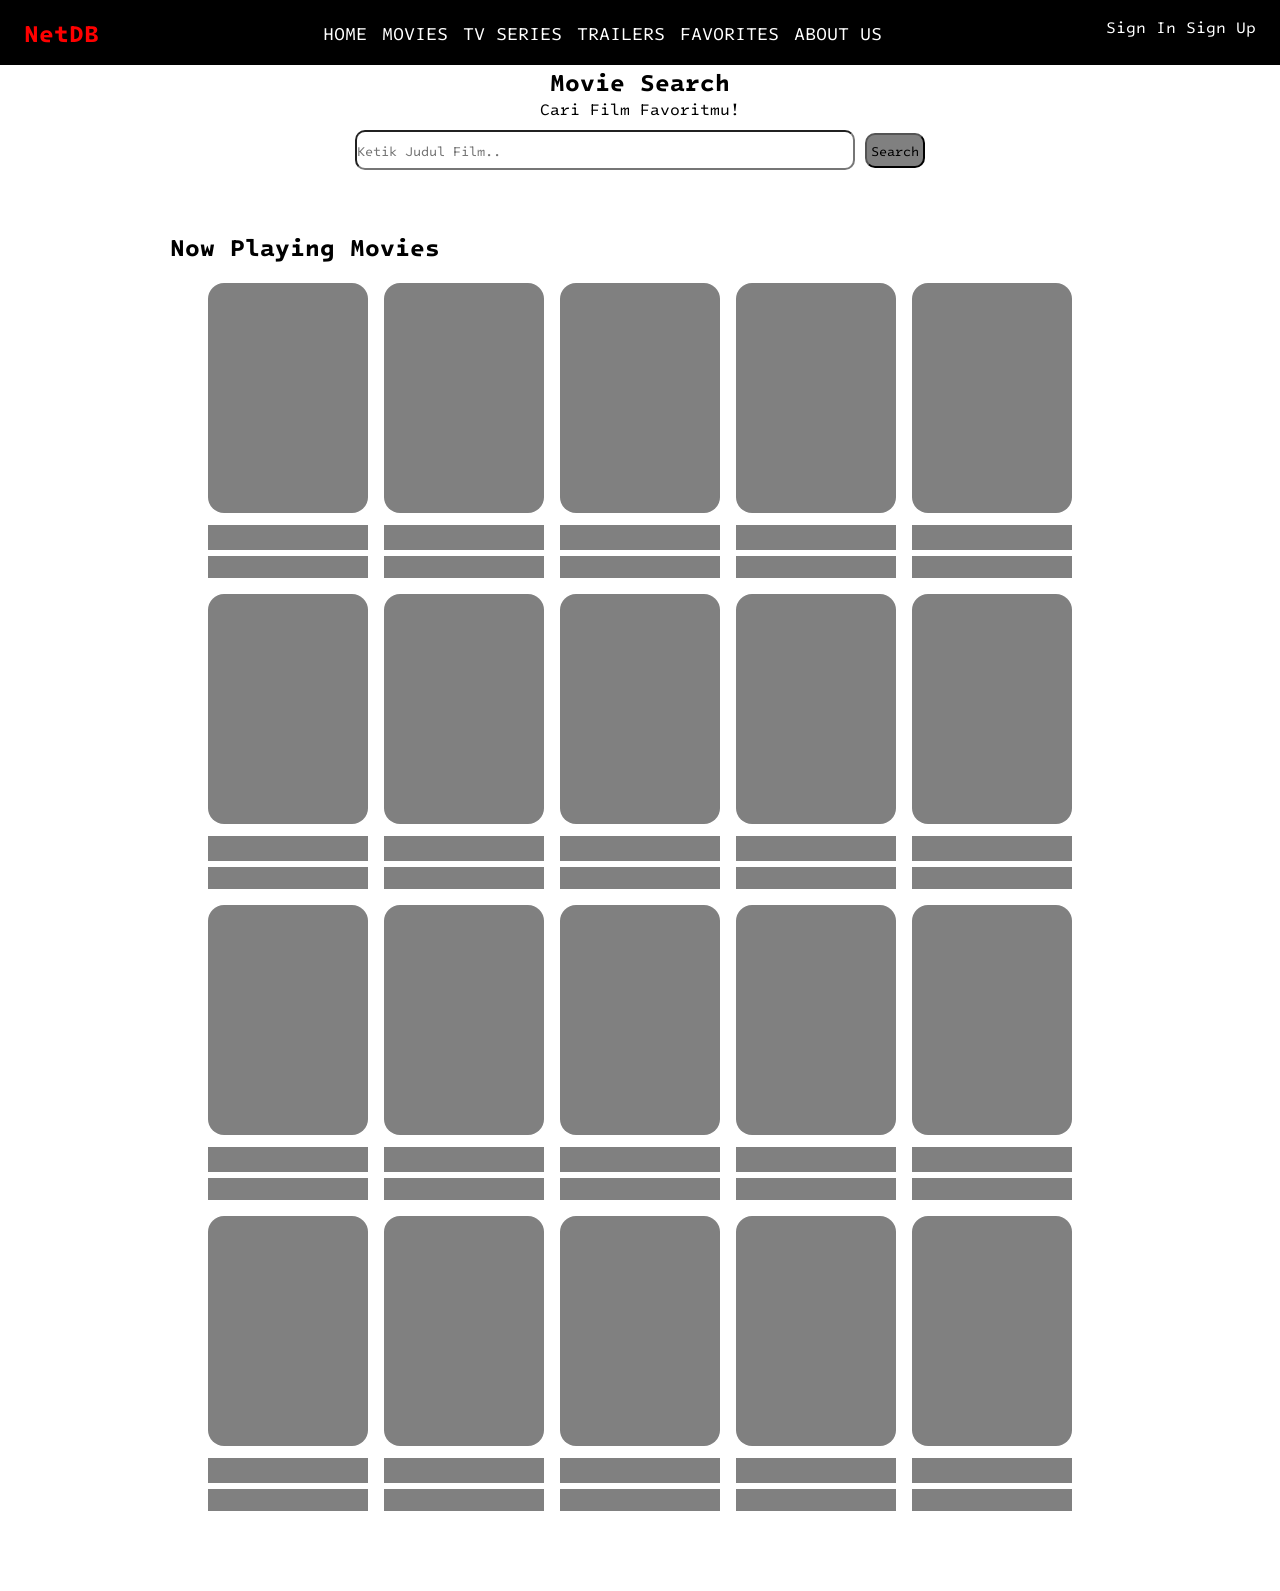
<file: index.html>
<!doctype html>
<html lang="en">
  <head>
    <meta charset="UTF-8" />
    <meta name="viewport" content="width=, initial-scale=1.0" />
    <title>Homepage</title>
    <link rel="stylesheet" href="./assets/css/style.css" />
    <link rel="preconnect" href="https://fonts.googleapis.com" />
    <link rel="preconnect" href="https://fonts.gstatic.com" crossorigin />
    <link
      href="https://fonts.googleapis.com/css2?family=Intel+One+Mono:ital,wght@0,300..700;1,300..700&display=swap"
      rel="stylesheet"
    />
  </head>
  <body>
    <header class="header">
      <h1>NetDB</h1>
      <nav>
        <a href="./index.html">HOME</a>
        <a href="#">MOVIES</a>
        <a href="#">TV SERIES</a>
        <a href="#">TRAILERS</a>
        <a href="./favorite.html">FAVORITES</a>
        <a href="#">ABOUT US</a>
      </nav>
      <div class="box-sign">
        <a href="#">Sign In</a>
        <a href="#">Sign Up</a>
      </div>
    </header>
    <main>
      <section id="searching" class="searchSection">
        <h2>Movie Search</h2>
        <p>Cari Film Favoritmu!</p>
        <form id="formInput" class="search-box">
          <input
            name="inputName"
            class="inputBox"
            type="search"
            placeholder="Ketik Judul Film.."
          />
          <button type="submit" id="submitSearch" class="buttonSubmit">
            Search
          </button>
        </form>
      </section>
      <section class="sectionNowPlaying" id="nowPlaying">
        <h2>Now Playing Movies</h2>
        <div class="movie-list">
          <div class="movie-card loading">
            <div class="img-placeholder"></div>
            <h3>&nbsp;</h3>
            <span>&nbsp;</span>
          </div>
          <div class="movie-card loading">
            <div class="img-placeholder"></div>
            <h3>&nbsp;</h3>
            <span>&nbsp;</span>
          </div>
          <div class="movie-card loading">
            <div class="img-placeholder"></div>
            <h3>&nbsp;</h3>
            <span>&nbsp;</span>
          </div>
          <div class="movie-card loading">
            <div class="img-placeholder"></div>
            <h3>&nbsp;</h3>
            <span>&nbsp;</span>
          </div>
          <div class="movie-card loading">
            <div class="img-placeholder"></div>
            <h3>&nbsp;</h3>
            <span>&nbsp;</span>
          </div>
          <div class="movie-card loading">
            <div class="img-placeholder"></div>
            <h3>&nbsp;</h3>
            <span>&nbsp;</span>
          </div>
          <div class="movie-card loading">
            <div class="img-placeholder"></div>
            <h3>&nbsp;</h3>
            <span>&nbsp;</span>
          </div>
          <div class="movie-card loading">
            <div class="img-placeholder"></div>
            <h3>&nbsp;</h3>
            <span>&nbsp;</span>
          </div>
          <div class="movie-card loading">
            <div class="img-placeholder"></div>
            <h3>&nbsp;</h3>
            <span>&nbsp;</span>
          </div>
          <div class="movie-card loading">
            <div class="img-placeholder"></div>
            <h3>&nbsp;</h3>
            <span>&nbsp;</span>
          </div>
          <div class="movie-card loading">
            <div class="img-placeholder"></div>
            <h3>&nbsp;</h3>
            <span>&nbsp;</span>
          </div>
          <div class="movie-card loading">
            <div class="img-placeholder"></div>
            <h3>&nbsp;</h3>
            <span>&nbsp;</span>
          </div>
          <div class="movie-card loading">
            <div class="img-placeholder"></div>
            <h3>&nbsp;</h3>
            <span>&nbsp;</span>
          </div>
          <div class="movie-card loading">
            <div class="img-placeholder"></div>
            <h3>&nbsp;</h3>
            <span>&nbsp;</span>
          </div>
          <div class="movie-card loading">
            <div class="img-placeholder"></div>
            <h3>&nbsp;</h3>
            <span>&nbsp;</span>
          </div>
          <div class="movie-card loading">
            <div class="img-placeholder"></div>
            <h3>&nbsp;</h3>
            <span>&nbsp;</span>
          </div>
          <div class="movie-card loading">
            <div class="img-placeholder"></div>
            <h3>&nbsp;</h3>
            <span>&nbsp;</span>
          </div>
          <div class="movie-card loading">
            <div class="img-placeholder"></div>
            <h3>&nbsp;</h3>
            <span>&nbsp;</span>
          </div>
          <div class="movie-card loading">
            <div class="img-placeholder"></div>
            <h3>&nbsp;</h3>
            <span>&nbsp;</span>
          </div>
          <div class="movie-card loading">
            <div class="img-placeholder"></div>
            <h3>&nbsp;</h3>
            <span>&nbsp;</span>
          </div>
        </div>
      </section>
    </main>
    <script type="module" src="./scripts/script.js"></script>
  </body>
</html>
</file>
<file: assets/css/style.css>
* {
    margin: 0;
    padding:0;
    box-sizing: border-box;
    font-family: "Intel One Mono",
        monospace;
}

@keyframes pop {
    0%{
        transform: scale(1);
    }
    50%{
        transform: scale(1.4);
    }
    100%{
        transform:scale(1)
    }
}
.header {
    background-color: black;
    color: red;
    padding: 16px 24px;
    display: flex;
    justify-content: space-between;
}

.header h1 {
    font-size: 24px;
    display: flex;
    align-items: center;
}

.header nav{
    font-size: 18px;
    display: flex;
    gap: 15px;
    align-items: center;
}

.header a{
    color: white;
    text-decoration: none;
}


.header a:hover{
    color: rgb(110, 38, 38);
}

.movie-card img{
    border-radius: 16px;
    width: 100%;
    height: 230px;
}

.movie-card{
    min-width: 160px;
    width: 160px;
}

.movie-card a{
    color: black;
    text-decoration: none;
}

.movie-card:hover{
    transition: 1s;
    transform: scale(1.05);
}

.movie-list {
    display:flex;
    flex-wrap: wrap;
    gap: 16px;
    padding: 20px;
    justify-content: center;
}

.sectionNowPlaying{
    padding :60px 150px;
}

.sectionNowPlaying h2 {
    padding-left: 20px;
}

.searchSection {
    display: flex;
    flex-direction: column;
    align-items: center;
}

.search-box{
    margin-top: 10px;
}

.inputBox{
    width: 500px;
    height: 40px;
    border-radius: 10px;
}

.sectionNowPlaying{
    display: flex;
    flex-direction: column;
}

.buttonSubmit{
    background-color: gray;
    color: black;
    border-radius: 10px;
    height: 35px;
    width: 60px;
}

.buttonSubmit:hover{
    border-radius: 30px;
    background-color: rgb(255, 0, 149);
    transition: 1s;
}

.listMovieFilter {
    display:flex;
    flex-wrap: wrap;
    gap: 16px;
    padding: 50px;
    justify-content: center
}

.movie-card.loading .img-placeholder{
    background-color: gray;
    min-width: 160px;
    height:230px;
    border-radius: 16px;
}

.movie-card.loading h3{
    min-width: 160px;
    background-color: gray;
    margin-top: 12px;
}

.movie-card.loading span{
    display: block;
    margin-top: 6px;
    background-color: gray;
    min-width: 160px;
}

/* DETAIL CONTAINER */
#hero {
    display: flex;
    justify-content: center; 
    position: relative;
    min-height: 500px;
    overflow: hidden;
}

#hero .bgImg{
    position:absolute;
    width: 100%;
    height: 100%;
    background-size: cover;
    top: 0;
    left: 0;
    background-position: center;
    background-repeat: no-repeat;
    z-index: 0;
}

#hero::after{
    content: "";
    background-color: rgba(17, 16, 20, 0.8);
    width: 100%;
    height: 100%;
    position: absolute;
    display: block;
}

#hero .heroContent{
    padding: 30px 40px;
    display: flex;
    z-index: 1;
    position: relative;
}

#hero .heroContent .detailContent{
    padding-left: 40px;
    max-width: 980px;
}

#hero .heroContent img{
    height: 450px;
    min-width: 300px;
    z-index: 1;
    object-fit: cover;
    display: none;
}

.titleContent{
    display: flex;
}
.detailContent h2{
    color: white ;
    font-size: 30px;
    font-weight: bold;
}

.detailContent span{
    color: white;
    font-size: 30px;
}

.genre_dates_runtime {
    color: white;
    font-size: 18px;
    display: flex;
    gap: 15px;
    align-items: center;
}

.buttonPlayTrailer {
    gap:20px;
    display: flex;
}

.btn-add-list{
    width: 46px;
    height: 46px;
    background-color: rgba(3, 37, 65, 1);
    border-radius: 50%;
    display: flex;
    justify-content: center;
    align-items: center;
    margin: 12px 0;
    cursor: pointer;
}

.btn-add-list svg{
    color: white;
    width: 20px;
    height: 20px;
}

.btn-fav{
    width: 46px;
    height: 46px;
    background-color: rgba(3, 37, 65, 1);
    border-radius: 50%;
    display: flex;
    justify-content: center;
    align-items: center;
    margin: 12px 0;
    cursor: pointer;
}

.btn-fav svg{
    color: white;
    width: 20px;
    height: 20px;
}

.btn-fav.active svg{
    color:red;
    animation : pop 0.3s ease;
}

.btn-watchlist{
    width: 46px;
    height: 46px;
    background-color: rgba(3, 37, 65, 1);
    border-radius: 50%;
    display: flex;
    justify-content: center;
    align-items: center;
    margin: 12px 0;
    cursor: pointer;
}

.btn-watchlist svg{
    color: white;
    width: 20px;
    height: 20px;
}

.btn-playtrailer{
    display: flex;
    justify-content: center;
    align-items: center;
    border: none;
    background: transparent;
    width: auto;
    height: auto;
    font-weight: 600;
    will-change: opacity;
    transition: linear 0.1s;
    color: white;
    font-size: 20px;
    cursor: pointer;
}

.tagLine{
    color: gray;
    font-size: 20px;
    font-style: italic;
}

.fontOverview {
    color: white;
    font-size: 25px;
}

.textOverview{
    color: white;
    font-size: 15px;
}

/* Loading */
.isLoading{
    position: fixed;
    top: 0;
    left: 0;
    right: 0;
    bottom: 0;
    color: white;
    background-color: black;
    z-index: 500;
    display: flex;
    justify-content: center;
    align-items: center;
}

@keyframes spin {
    to{
        transform:rotate(360deg)
    }
}

.spinner{
    border: 10px solid gray;
    border-radius: 50%;
    width: 90px;
    height: 90px;
    animation: spin .3s linear infinite;
    border-top: 10px solid white;
}

/* MODAL*/
.modal-video{
    position: fixed;
    background-color: rgba(32, 29, 37, 0.432);
    top: 0;
    left: 0;
    right: 0;
    bottom: 0;
    display: flex;
    justify-content: center;
    align-items: center;
    margin: auto;
    z-index: 10;
    display: none;
}

.modal-inner{
    color: white;
    background-color: rgba(0, 0, 0, 0.767);
    width: 80%;
    height: 80%;
}

.modal-inner .header-modal{
    padding: 15px 24px
}

.header-modal{
    display: flex;
    justify-content: space-between;
}

.btn-close-modal{
    color: white;
    background-color: transparent;
    font-size: 25px;
    border: none;
    cursor:pointer
}

/* Crew */
.staff{
    width: 100%;
    height: 170px;
    margin:20px 0;
    display:grid;
    grid-template-columns: repeat(3,1fr)
}

.director-writer{
    max-width: 33%;
    max-height:50%;
}

.director-writer h4{
    font-weight: bold;
    color: white;
    margin-bottom: 7px;
}

.director-writer span{
    font-size: 12px;
    color:white;
    display: flex;
    align-items: center;
}

/* actor cast */
.container-cast{
    max-width: 100%;
    height:100%;
    display: flex;
    margin: 0 15%;
    justify-content: center;
    background-color: rgb(255, 255, 255);
    gap: 20px;
    flex-wrap: wrap;
}

.actor-card{
    width: 140px;
    height:100%;
    display: flex;
    flex-direction: column;
    margin: 2px 0;
    align-items: center;
}

.actor-card img{
    width:138px;
    height: 175px;
    margin-top: 5px;
    object-fit: cover;
    border-radius: 10px;
    border-style:ridge;
    box-shadow: slategray;
    display: flex;
}

.actor-card span{
    font-weight: bold;
    font-size: 14px;
}

.actor-card p{
    padding:0 10px;
    font-size: 13px;
}

.top-cast{
    padding: 15px 17%;
}
</file>
